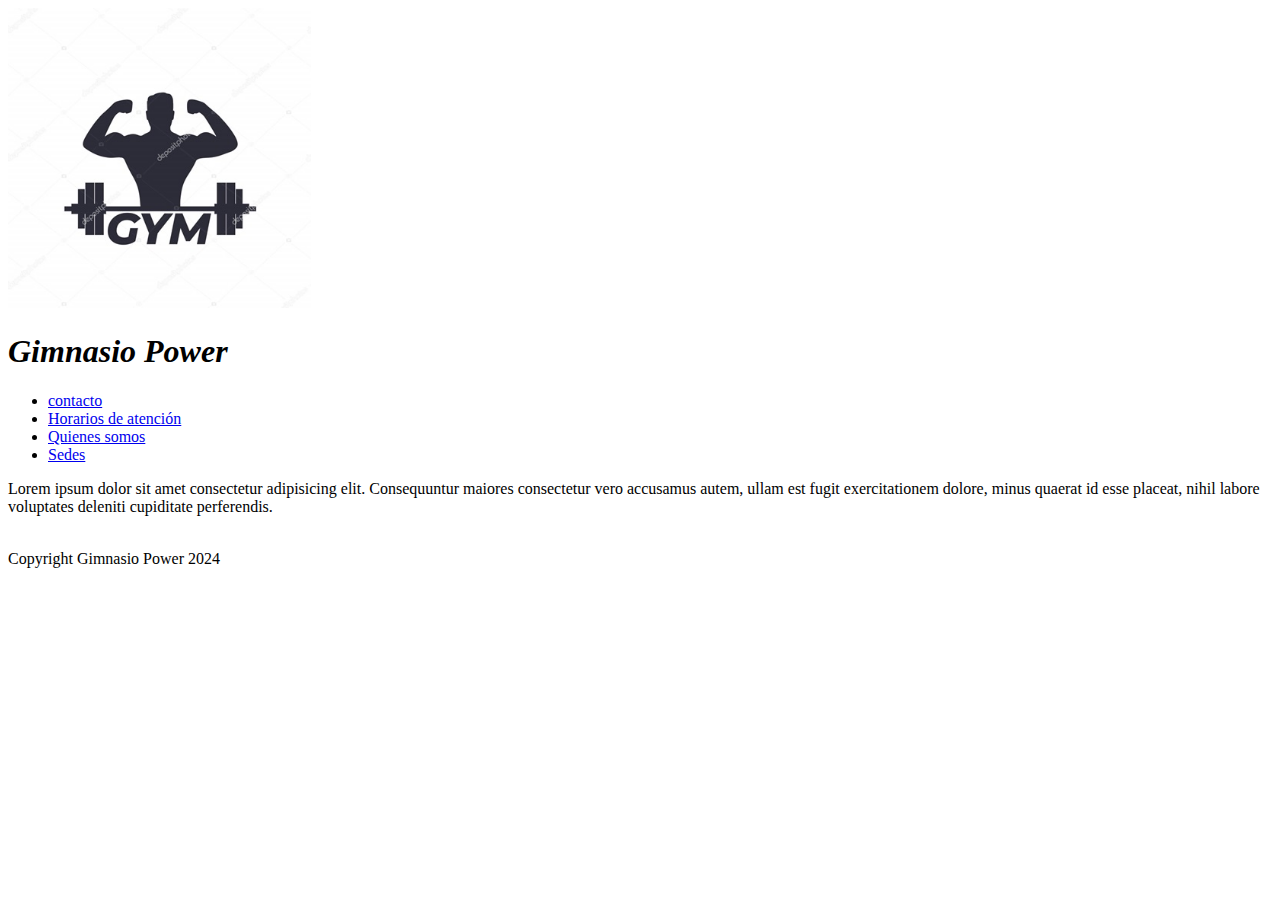
<file: gimnasio/index.html>
<!DOCTYPE html>
<html lang="en">
<head>
    <meta charset="UTF-8">
    <meta name="viewport" content="width=device-width,initial-scale=1.0">
    <title>Gimnasio Power</title>
    
</head>
<body>
    <aside>
        <img src="../gimnasio/imagen/logo gym.jpg" with="600" height="300" alt="logo del gimnasio"> 
        </aside>
    <header><h1><i>Gimnasio Power</i></h1></header>
    <nav>
    <ul>
        <li><a href="../gimnasio/page/contacto.html  ">contacto</a></li>
        <li><a href="../gimnasio/page/horariosdeatencion.html">Horarios de atención</a></li>
        <li><a href="../gimnasio/page/quienessomos.html">Quienes somos</li>
        <li><a href="../gimnasio/page/sedes.html">Sedes</a></li>
        
     </ul>
    </nav>
     <main>
        <section>
            <p>Lorem ipsum dolor sit amet consectetur adipisicing elit. Consequuntur maiores consectetur vero accusamus autem, ullam est fugit exercitationem dolore, minus quaerat id esse placeat, nihil labore voluptates deleniti cupiditate perferendis.</p>
        </section>
     </main>
     <br>
     <footer>Copyright Gimnasio Power 2024</footer>
</body>
</html>
</file>
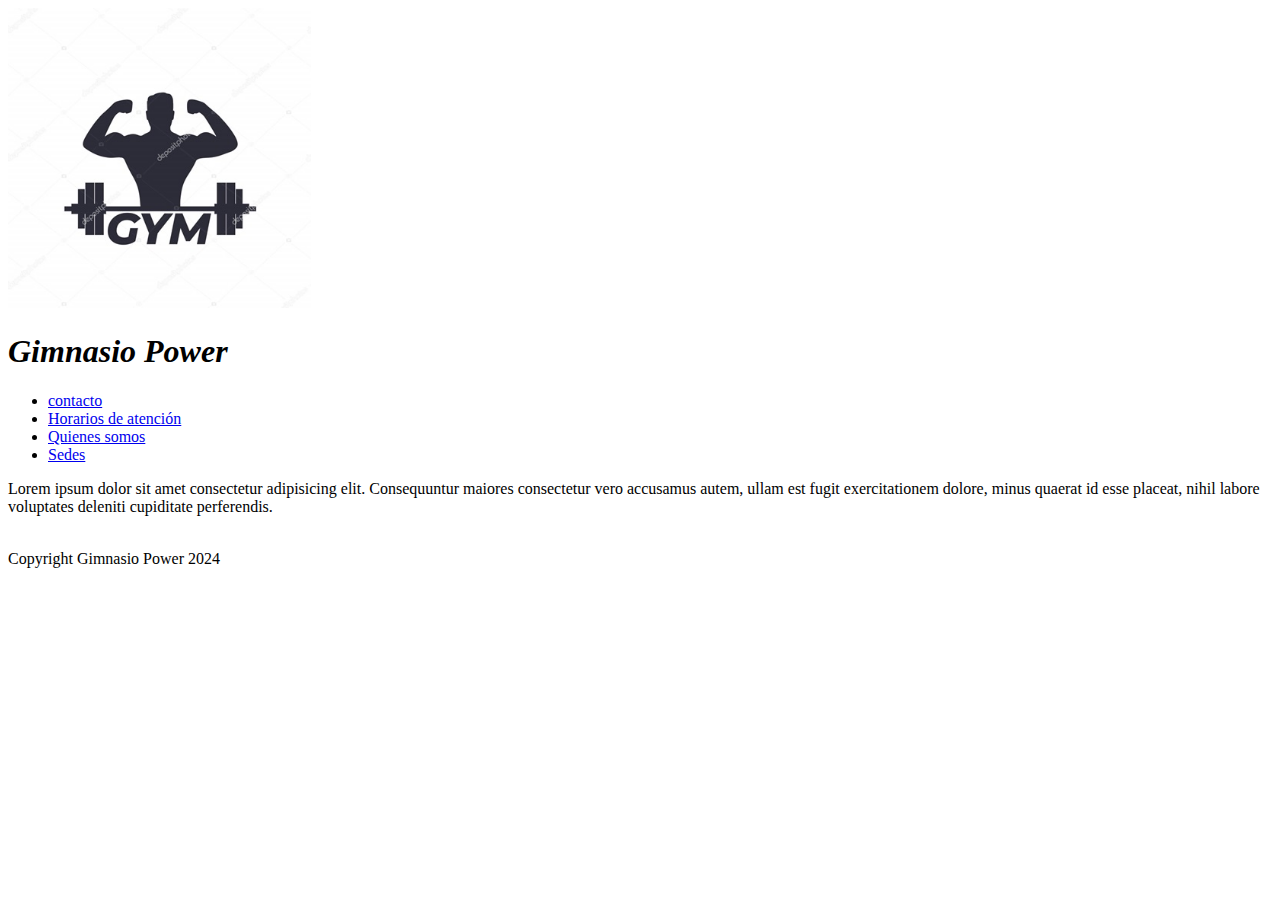
<file: tarea 2-3/index.html>
<!DOCTYPE html>
<html lang="en">
<head>
    <meta charset="UTF-8">
    <meta name="viewport" content="width=device-width,initial-scale=1.0">
    <title>Gimnasio Power</title>
    
</head>
<body>
    <aside>
        <img src="../tarea 2-3/imagen/logo gym.jpg" with="600" height="300" alt="logo del gimnasio"> 
        </aside>
    <header><h1><i>Gimnasio Power</i></h1></header>
    <nav>
    <ul>
        <li><a href="../tarea 2-3/page/contacto.html  ">contacto</a></li>
        <li><a href="../tarea 2-3/page/horariosdeatencion.html">Horarios de atención</a></li>
        <li><a href="../tarea 2-3/page/quienessomos.html">Quienes somos</li>
        <li><a href="../tarea 2-3/page/sedes.html">Sedes</a></li>
        
     </ul>
    </nav>
     <main>
        <section>
            <p>Lorem ipsum dolor sit amet consectetur adipisicing elit. Consequuntur maiores consectetur vero accusamus autem, ullam est fugit exercitationem dolore, minus quaerat id esse placeat, nihil labore voluptates deleniti cupiditate perferendis.</p>
        </section>
     </main>
     <br>
     <footer>Copyright Gimnasio Power 2024</footer>
</body>
</html>
</file>
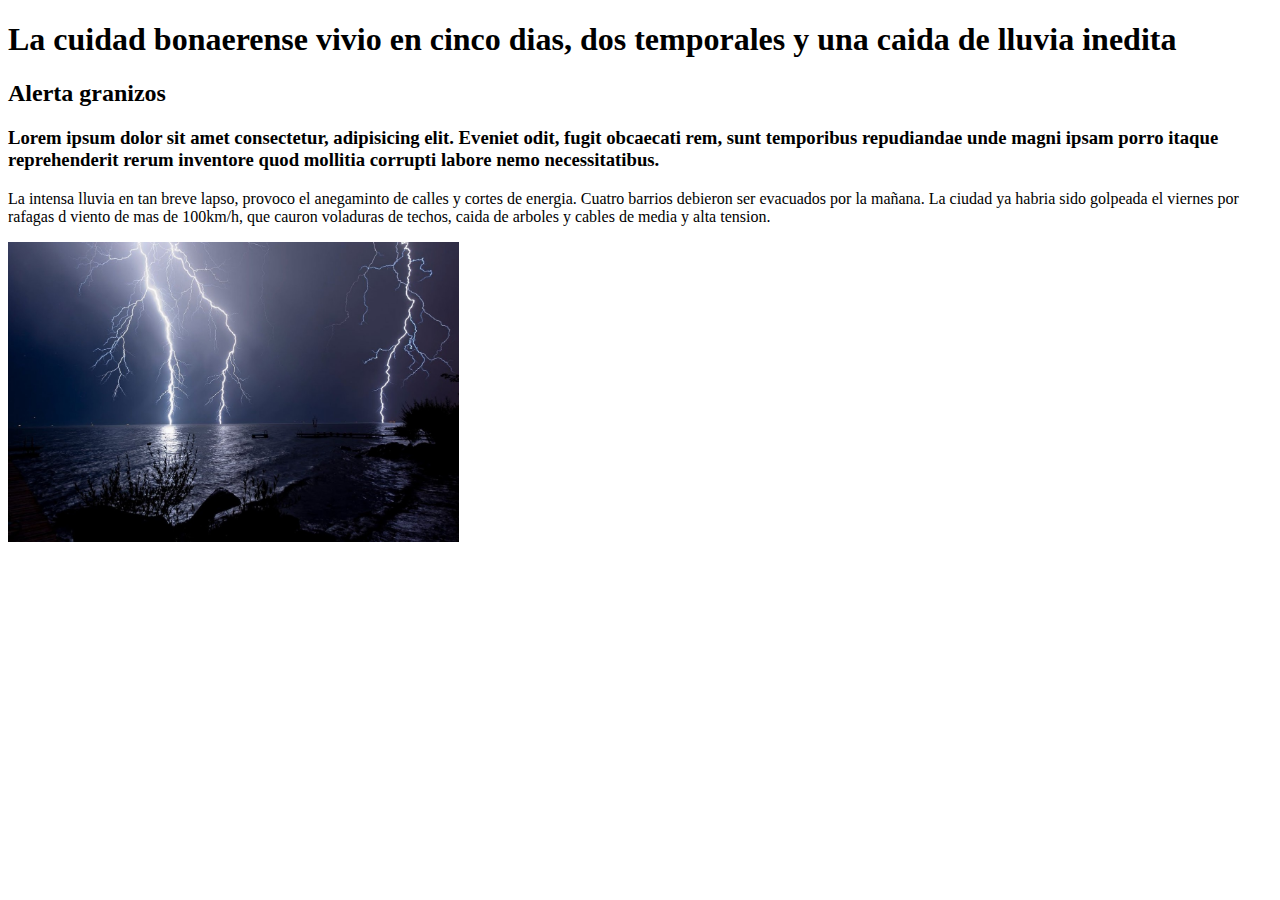
<file: tareas/index.html>
<!doctype html>
<html> 
    <head>
        <title>Alerta por tormentas</title>
    </head>
    <body>
    <h1>La cuidad bonaerense vivio en cinco dias, dos temporales y una caida de lluvia inedita</h1>
    <h2>Alerta granizos</h2>
    <h3>Lorem ipsum dolor sit amet consectetur, adipisicing elit. Eveniet odit, fugit obcaecati rem, sunt temporibus repudiandae unde magni ipsam porro itaque reprehenderit rerum inventore quod mollitia corrupti labore nemo necessitatibus.</h3>
    <p>La intensa lluvia en tan breve lapso, provoco el anegaminto de calles y cortes de energia.
        Cuatro barrios debieron ser evacuados por la mañana. La ciudad ya habria sido golpeada el viernes por rafagas d viento de mas de 100km/h, que cauron voladuras de techos, caida de arboles y cables de media y alta tension.</p>
        <img src="./imagenes/imagen tormenta.jpg" with="600" height="300" alt="imagen de tormenta">
    </body>
</html>
</file>
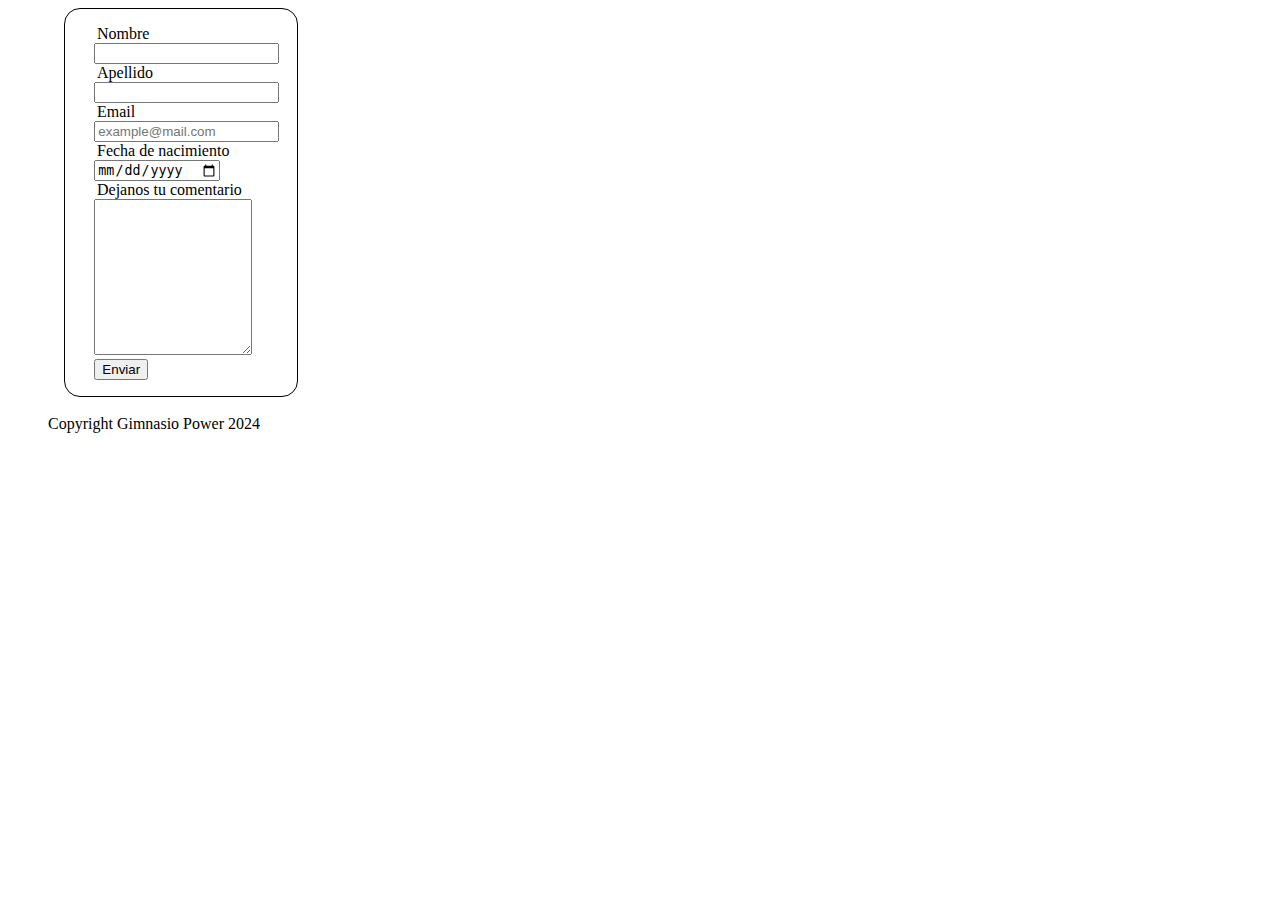
<file: gimnasio/page/contacto.html>
<!DOCTYPE html>
<html lang="en">
<head>
    <meta charset="UTF-8">
    <meta name="viewport" content="width=device-width,initial-scale=1.0">
    <title>Gimnasio Power</title>
    <link rel= "stylesheet" href="../../gimnasio/style.css"/>
</head>
<body>
    <main >
        <form class="formulario" method="get">

            <label for="nombre">Nombre</label> 
            <BR>
            <input type="text" name="nombre">
            <BR>
            <label for="Apellido">Apellido</label>
            <BR>
            <input type="text" name="Apellido">
            <BR>
            <label for="email">Email</label>
            <BR>
            <input type="email" placeholder="example@mail.com" name="email">
            <BR>
            <label for="fechadenacimiento">Fecha de nacimiento</label>
            <BR>
            <input type="date" name="fechadenacimiento">
            <BR>
            <label for="Comentario">Dejanos tu comentario</label>
            <BR>
            <textarea cols="17" maxlength="150"  rows="10"></textarea>
            <BR>
                <input type="submit" value="Enviar">
                <BR>

                
        </form>
    </main>
    <BR>
     <footer>Copyright Gimnasio Power 2024</footer>
</body>
</html>
</file>
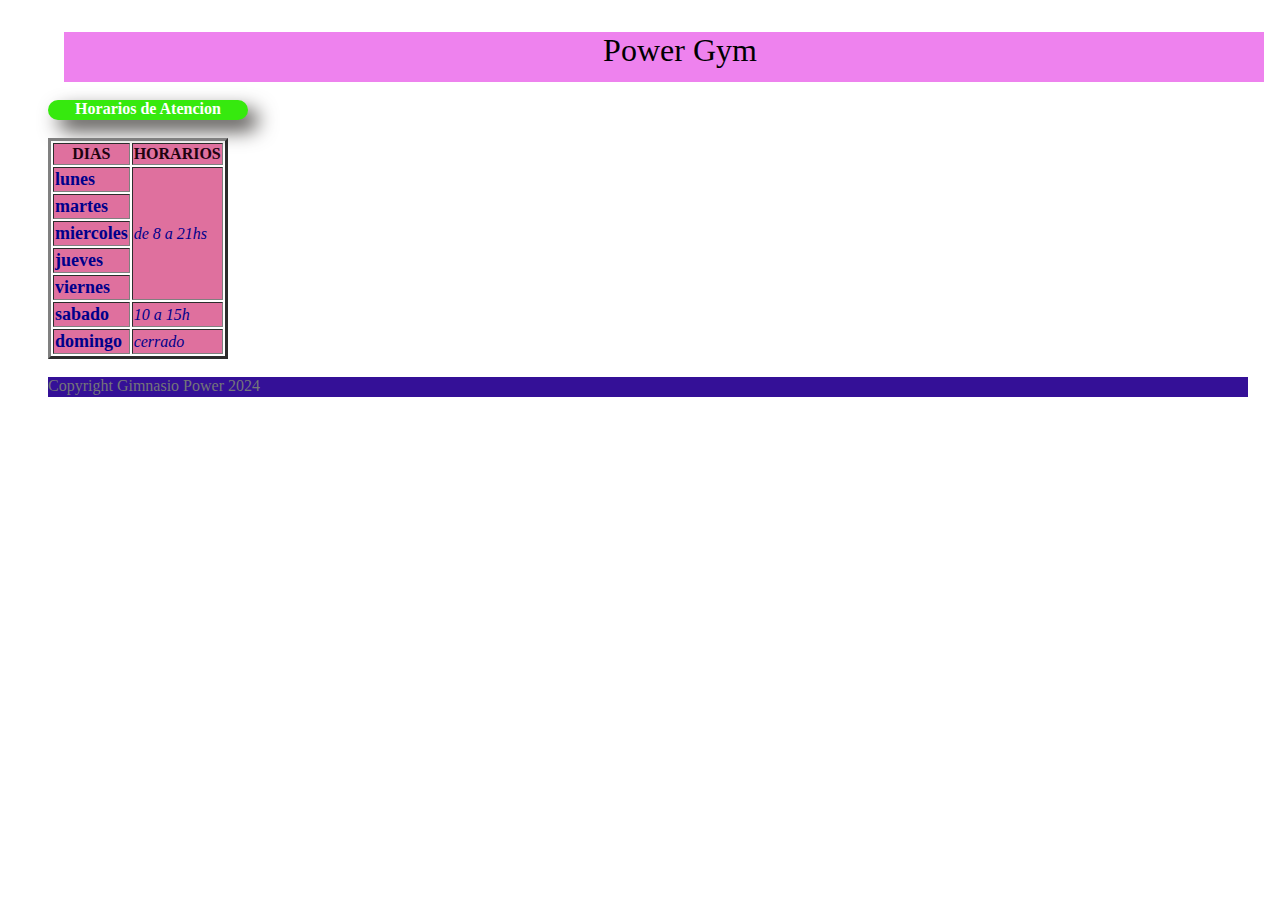
<file: gimnasio/page/horariosdeatencion.html>
<!DOCTYPE html>
<html lang="en">
<head>
    <meta charset="UTF-8">
    <meta name="viewport" content="width=device-width,initial-scale=1.0">
    <title>Gimnasio Power</title>
    <link rel= "stylesheet" href="../../gimnasio/style.css"/>
        
</head>
<body>
    <header class="header">
        <p>Power Gym</p>
    </header>
    <br>
    <div class="miclaseCss">
        Horarios de Atencion
    </div>
    <div class="imagendefondo">
        
    </div>
    <br>
    <table border="3">
        <tr>
            <td id="titulos">Dias</td>
            <td id="titulos">Horarios</td>
        </tr>
        <tr>
            <td class="tabladedias">lunes</td>
            <td class="tabladehorarios" rowspan="5">de 8 a 21hs</td>
            <!-- Rowspan combina varias filas-->
            
        </tr>
        <tr>
            <td class="tabladedias">martes</td>
        </tr>
        <tr>
            <td class="tabladedias">miercoles</td>   
        </tr>
        <tr>
            <td class="tabladedias">jueves</td>
         </tr>
         <tr>
            <td class="tabladedias">viernes</td>
         </tr>
         <tr>
            <td class="tabladedias">sabado</td>
            <td class="tabladehorarios">10 a 15h</td>
         </tr>
         <tr>
            <td class="tabladedias">domingo</td>
            <td class="tabladehorarios">cerrado </td>
         </tr>
     </table>
     <br>
    <footer class="footer">Copyright Gimnasio Power 2024</footer>
</body>
</html>
</file>
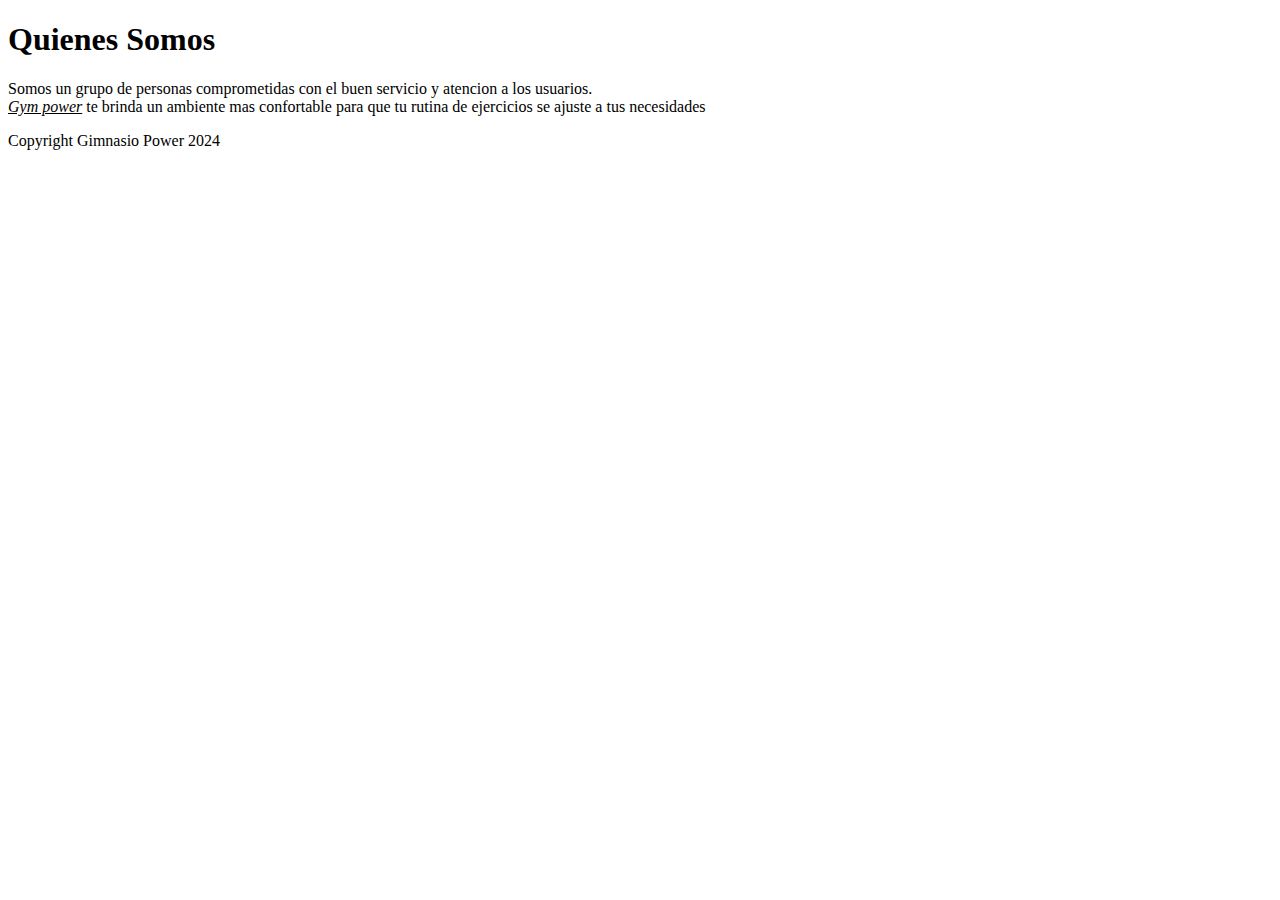
<file: gimnasio/page/quienessomos.html>
<!DOCTYPE html>
<html lang="en">
<head>
    <meta charset="UTF-8">
    <meta name="viewport" content="width=device-width,initial-scale=1.0">
    <title>Gimnasio Power</title>
        
</head>
<body>
    <header><h1>Quienes Somos</h1></header>
      <p>Somos un grupo de personas comprometidas con el buen servicio y atencion a los usuarios.
        <br>
        <u><i>Gym power</i></u> te brinda un ambiente mas confortable para que tu rutina de ejercicios se ajuste a tus necesidades
      </p>
     <footer>Copyright Gimnasio Power 2024</footer>
</body>
</html>
</file>
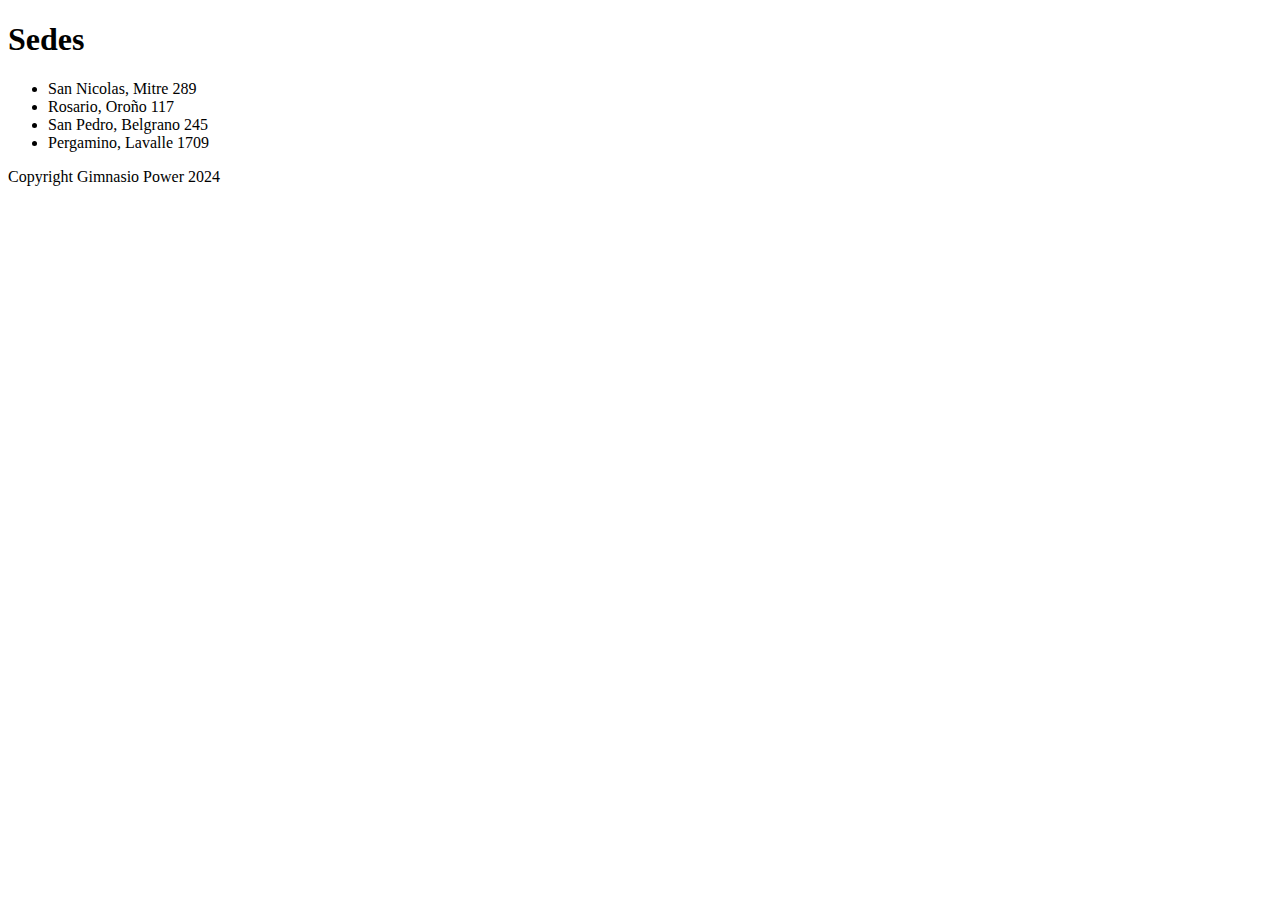
<file: gimnasio/page/sedes.html>
<!DOCTYPE html>
<html lang="en">
<head>
    <meta charset="UTF-8">
    <meta name="viewport" content="width=device-width,initial-scale=1.0">
    <title>Gimnasio Power</title>
        
</head>
<body>
    <header><h1>Sedes</h1></header>
    <main>
        <section>
            <ul>
                <li>San Nicolas, Mitre 289</li>
                <li>Rosario, Oroño 117</li>
                <li>San Pedro, Belgrano 245</li>
                <li>Pergamino, Lavalle 1709</li>  
             </ul>
        </section>
    </main>

    

     <footer>Copyright Gimnasio Power 2024</footer>
</body>
</html>
</file>
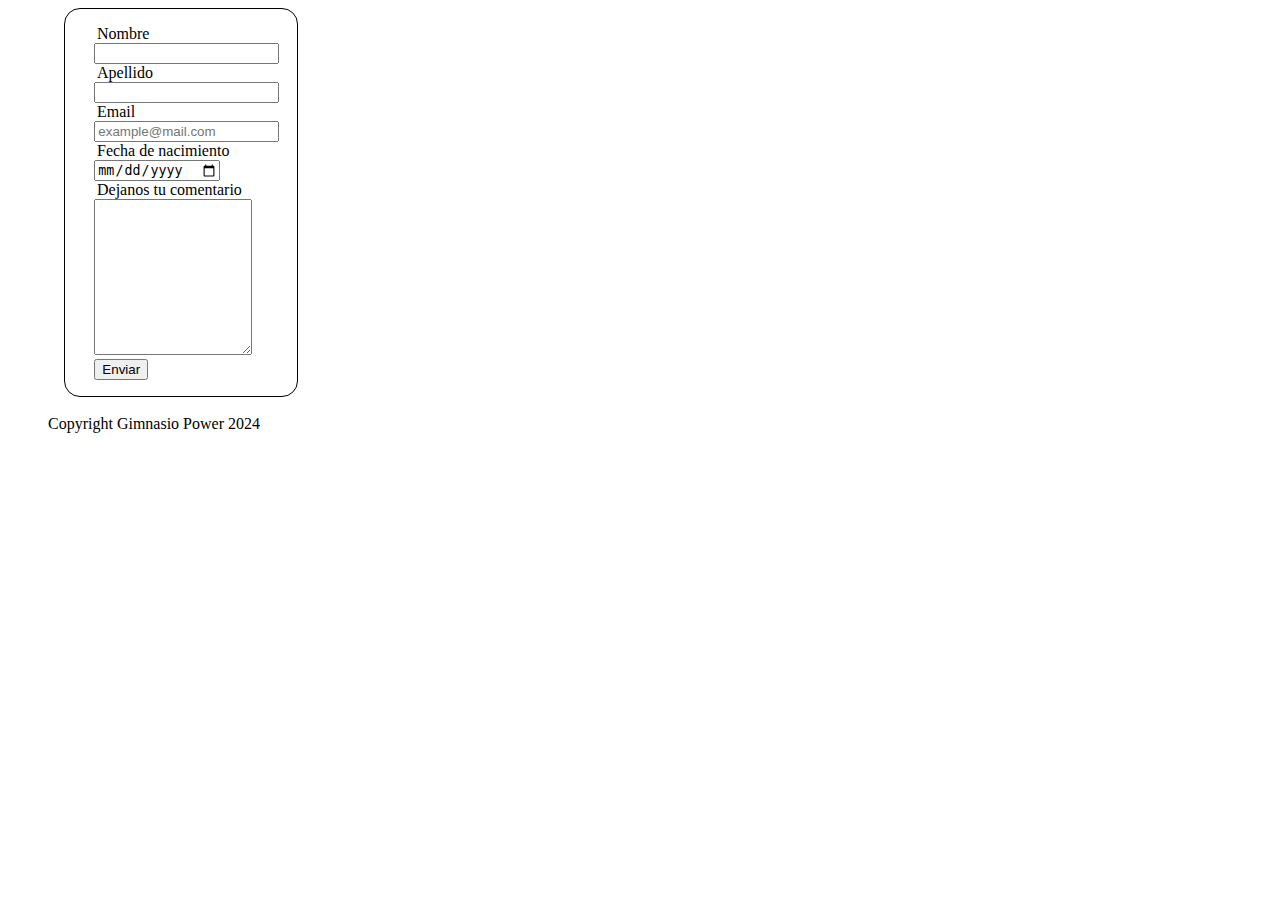
<file: tarea 2-3/page/contacto.html>
<!DOCTYPE html>
<html lang="en">
<head>
    <meta charset="UTF-8">
    <meta name="viewport" content="width=device-width,initial-scale=1.0">
    <title>Gimnasio Power</title>
    <link rel= "stylesheet" href="../../tarea 2-3/style.css"/>
</head>
<body>
    <main >
        <form class="formulario" method="get">

            <label for="nombre">Nombre</label> 
            <BR>
            <input type="text" name="nombre">
            <BR>
            <label for="Apellido">Apellido</label>
            <BR>
            <input type="text" name="Apellido">
            <BR>
            <label for="email">Email</label>
            <BR>
            <input type="email" placeholder="example@mail.com" name="email">
            <BR>
            <label for="fechadenacimiento">Fecha de nacimiento</label>
            <BR>
            <input type="date" name="fechadenacimiento">
            <BR>
            <label for="Comentario">Dejanos tu comentario</label>
            <BR>
            <textarea cols="17" maxlength="150"  rows="10"></textarea>
            <BR>
                <input type="submit" value="Enviar">
                <BR>

                
        </form>
    </main>
    <BR>
     <footer>Copyright Gimnasio Power 2024</footer>
</body>
</html>
</file>
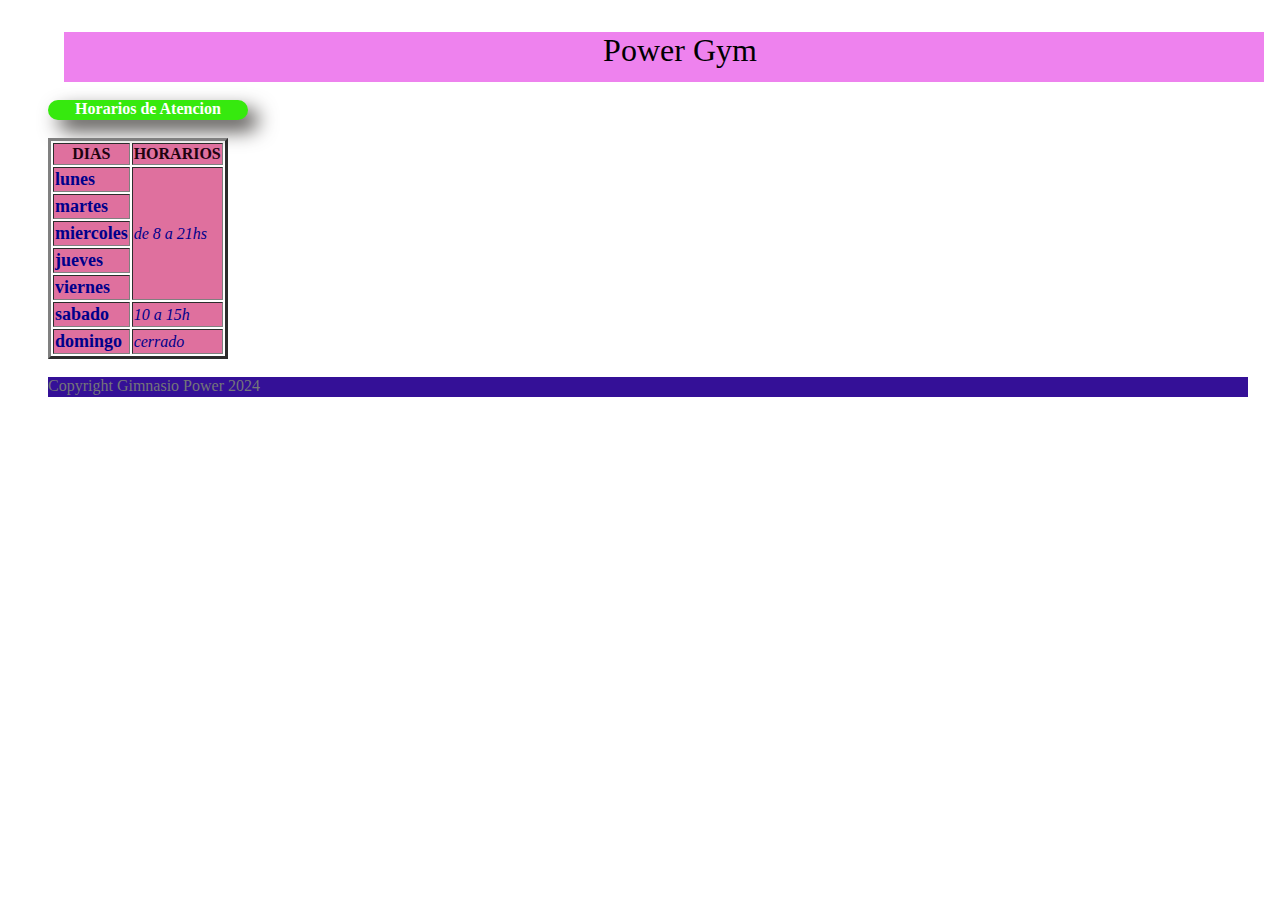
<file: tarea 2-3/page/horariosdeatencion.html>
<!DOCTYPE html>
<html lang="en">
<head>
    <meta charset="UTF-8">
    <meta name="viewport" content="width=device-width,initial-scale=1.0">
    <title>Gimnasio Power</title>
    <link rel= "stylesheet" href="../../tarea 2-3/style.css"/>
        
</head>
<body>
    <header class="header">
        <p>Power Gym</p>
    </header>
    <br>
    <div class="miclaseCss">
        Horarios de Atencion
    </div>
    <div class="imagendefondo">
        
    </div>
    <br>
    <table border="3">
        <tr>
            <td id="titulos">Dias</td>
            <td id="titulos">Horarios</td>
        </tr>
        <tr>
            <td class="tabladedias">lunes</td>
            <td class="tabladehorarios" rowspan="5">de 8 a 21hs</td>
            <!-- Rowspan combina varias filas-->
            
        </tr>
        <tr>
            <td class="tabladedias">martes</td>
        </tr>
        <tr>
            <td class="tabladedias">miercoles</td>   
        </tr>
        <tr>
            <td class="tabladedias">jueves</td>
         </tr>
         <tr>
            <td class="tabladedias">viernes</td>
         </tr>
         <tr>
            <td class="tabladedias">sabado</td>
            <td class="tabladehorarios">10 a 15h</td>
         </tr>
         <tr>
            <td class="tabladedias">domingo</td>
            <td class="tabladehorarios">cerrado </td>
         </tr>
     </table>
     <br>
    <footer class="footer">Copyright Gimnasio Power 2024</footer>
</body>
</html>
</file>
<file: gimnasio/style.css>
*{
    margin-left: 1em;
}
td{
    background-color:rgb(223, 112, 158);
    color:#200210;
}
.miclaseCss{
background-color:rgb(54, 233, 14);
color: white;
font-style:inherit;
font-weight:900; /*cambia el tamaño de la funte*/
text-align: center; 
width: 200px;
height: 20px;
border-radius: 17px; /*redondea lineas*/
box-shadow: 10px 10px 20px rgb(70, 67, 64); /*sombreado*/
}

.tabladehorarios{ /*cambia el estilo de la fuente*/
    font-style: italic;
    color: darkblue;
}
.tabladedias{
    font-weight: bold;
    font-size: large;
    color: darkblue;
}

#titulos{
text-align: center;
text-transform: uppercase;
font-weight: bold;

}
.header{
background-color: violet;
font-size: 200%;
text-align: center;
width: 1200px;
height: 50px;
}

.footer{
    background-color: rgb(52, 16, 151);
    color: rgb(116, 118, 121);
    width: 1200px;
    height: 20px;
}
.formulario{
    border-top: 1px solid black;
    border-bottom: 1px solid black;
    border-left:1px solid black;
    border-right: 1px solid black;
    width: 200px;
    border-radius: 1em;
    padding: 1em;
}
</file>
<file: tarea 2-3/style.css>
*{
    margin-left: 1em;
}
td{
    background-color:rgb(223, 112, 158);
    color:#200210;
}
.miclaseCss{
background-color:rgb(54, 233, 14);
color: white;
font-style:inherit;
font-weight:900; /*cambia el tamaño de la funte*/
text-align: center; 
width: 200px;
height: 20px;
border-radius: 17px; /*redondea lineas*/
box-shadow: 10px 10px 20px rgb(70, 67, 64); /*sombreado*/
}

.tabladehorarios{ /*cambia el estilo de la fuente*/
    font-style: italic;
    color: darkblue;
}
.tabladedias{
    font-weight: bold;
    font-size: large;
    color: darkblue;
}

#titulos{
text-align: center;
text-transform: uppercase;
font-weight: bold;

}
.header{
background-color: violet;
font-size: 200%;
text-align: center;
width: 1200px;
height: 50px;
}

.footer{
    background-color: rgb(52, 16, 151);
    color: rgb(116, 118, 121);
    width: 1200px;
    height: 20px;
}
.formulario{
    border-top: 1px solid black;
    border-bottom: 1px solid black;
    border-left:1px solid black;
    border-right: 1px solid black;
    width: 200px;
    border-radius: 1em;
    padding: 1em;
}
</file>
